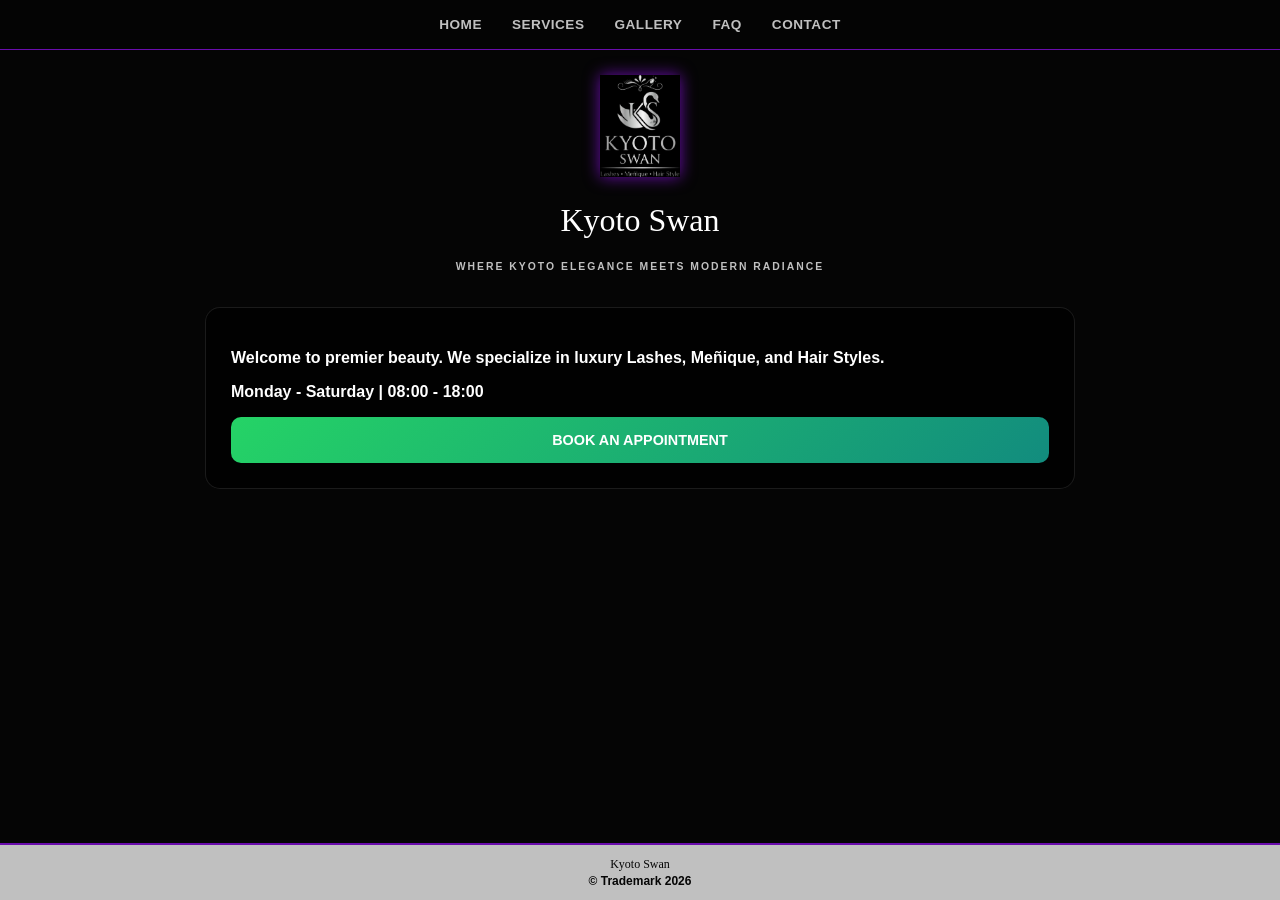
<file: index.html>
<!DOCTYPE html>
<html lang="en">
<head>
    <meta charset="UTF-8">
    <meta name="viewport" content="width=device-width, initial-scale=1.0">
    <title>Home | Kyoto Swan</title>
    <link rel="stylesheet" href="style.css">
</head>
<body>
    <div class="background-slider"></div>

    <nav>
        <a href="index.html">HOME</a>
        <a href="services.html">SERVICES</a>
        <a href="gallery.html">GALLERY</a>
        <a href="faq.html">FAQ</a>
        <a href="contact.html">CONTACT</a>
    </nav>

    <header>
        <img src="logo.png" class="logo-small" alt="Kyoto Swan Logo">
        <h1 class="cursive">Kyoto Swan</h1>
        <p class="tagline">WHERE KYOTO ELEGANCE MEETS MODERN RADIANCE</p>
    </header>

    <div class="container">
        <div class="glass-card">
            <p>Welcome to premier beauty. We specialize in luxury Lashes, Meñique, and Hair Styles.</p>
            <p>Monday - Saturday | 08:00 - 18:00</p>
            <a href="contact.html" class="btn-wa">BOOK AN APPOINTMENT</a>
        </div>
    </div>

    <footer>
        <p class="cursive">Kyoto Swan</p>
        <p>&copy; Trademark 2026</p>
    </footer>
</body>
</html>
</file>
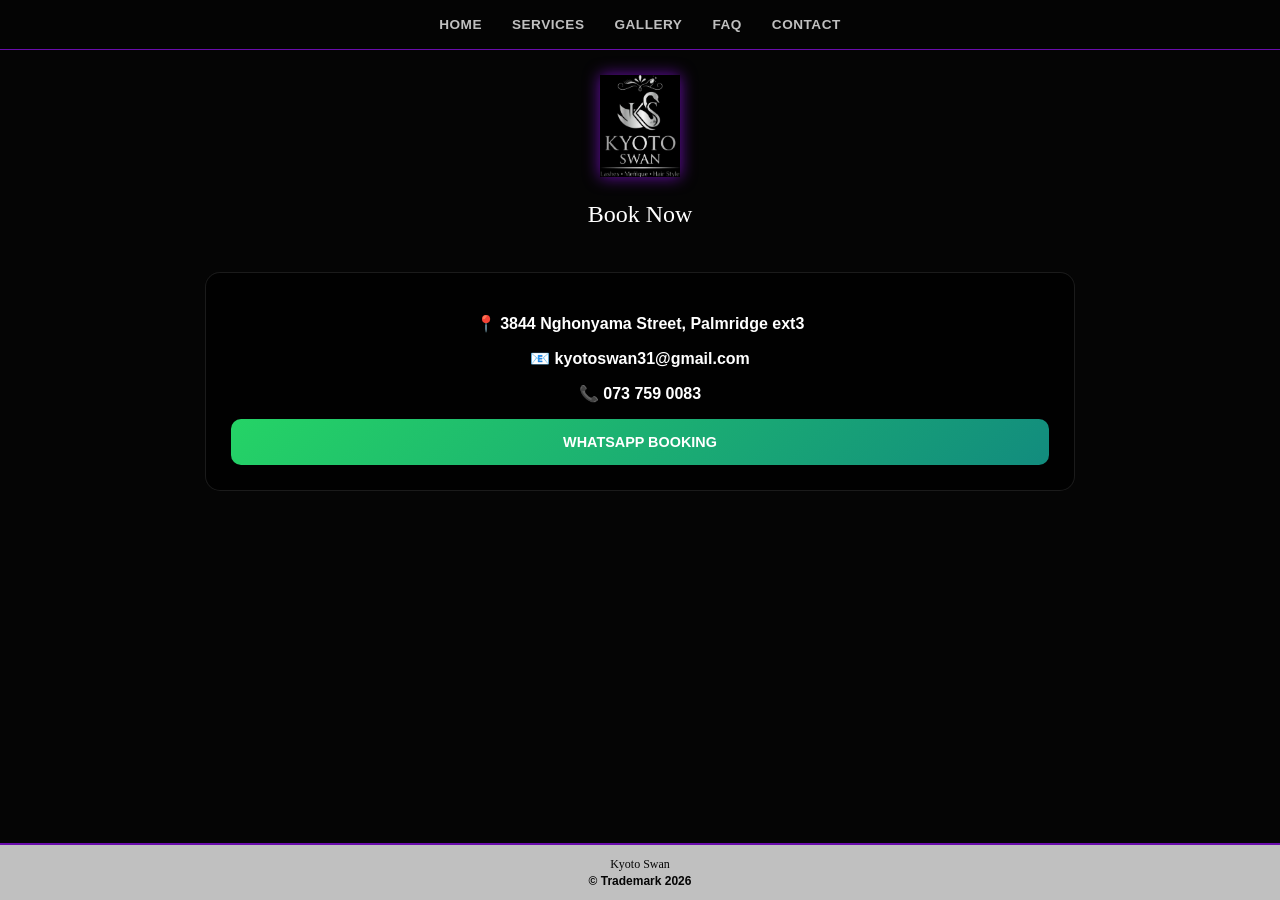
<file: contact.html>
<!DOCTYPE html>
<html lang="en">
<head>
    <meta charset="UTF-8">
    <meta name="viewport" content="width=device-width, initial-scale=1.0">
    <title>Contact | Kyoto Swan</title>
    <link rel="stylesheet" href="style.css">
</head>
<body>
    <div class="background-slider"></div>

    <nav>
        <a href="index.html">HOME</a>
        <a href="services.html">SERVICES</a>
        <a href="gallery.html">GALLERY</a>
        <a href="faq.html">FAQ</a>
        <a href="contact.html">CONTACT</a>
    </nav>

    <header>
        <img src="logo.png" class="logo-small" alt="Kyoto Swan Logo">
        <h2 class="cursive">Book Now</h2>
    </header>

    <div class="container">
        <div class="glass-card" style="text-align: center;">
            <p>📍 3844 Nghonyama Street, Palmridge ext3</p>
            <p>📧 kyotoswan31@gmail.com</p>
            <p>📞 073 759 0083</p>
            <a href="https://wa.me/27737590083" class="btn-wa">WHATSAPP BOOKING</a>
        </div>
    </div>

    <footer>
        <p class="cursive">Kyoto Swan</p>
        <p>&copy; Trademark 2026</p>
    </footer>
</body>
</html>
</file>
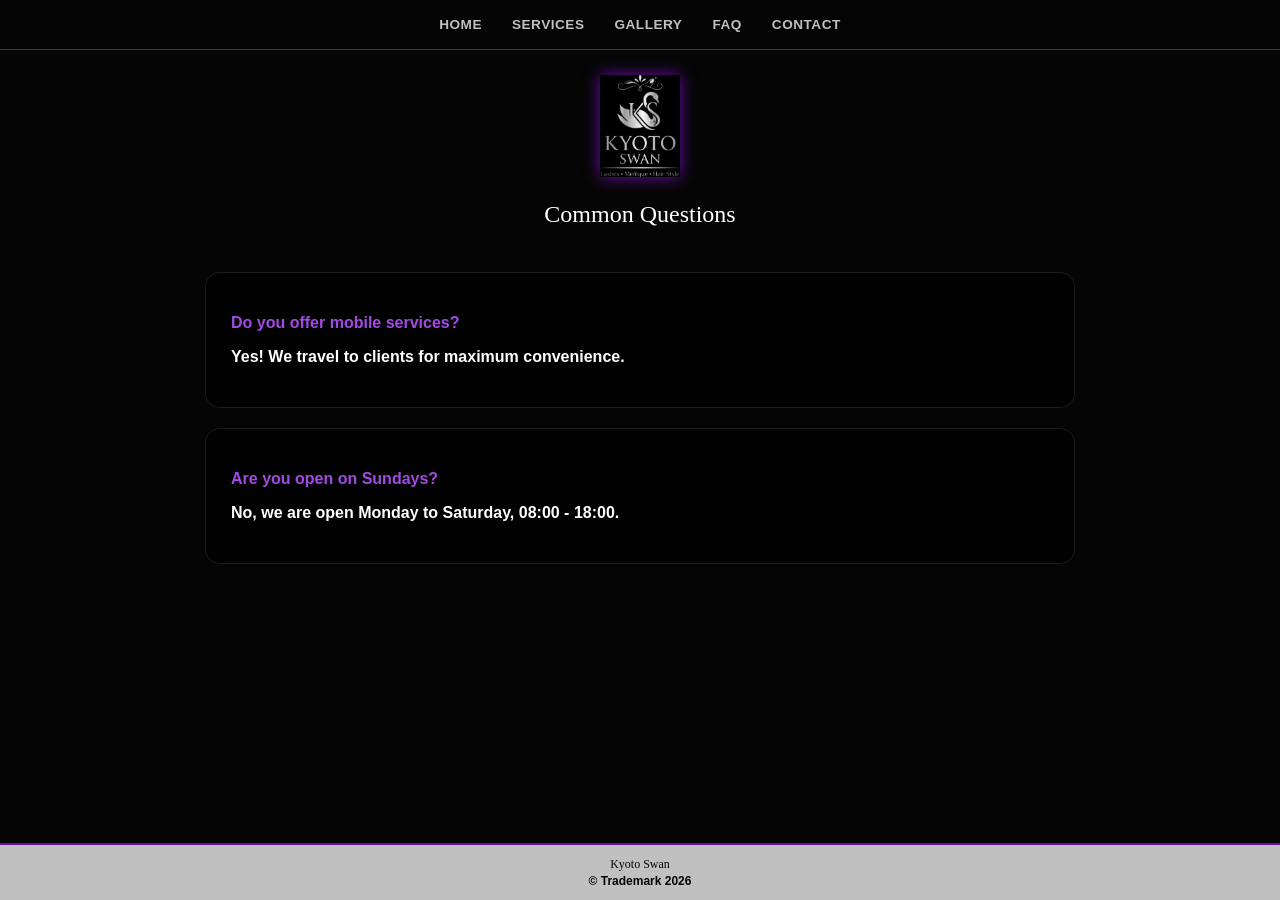
<file: faq.html>
<!DOCTYPE html>
<html lang="en">
<head>
    <meta charset="UTF-8">
    <meta name="viewport" content="width=device-width, initial-scale=1.0">
    <title>FAQ | Kyoto Swan</title>
    <link rel="stylesheet" href="style.css">
</head>
<body>
    <div class="background-slider"></div>

    <nav>
        <a href="index.html">HOME</a>
        <a href="services.html">SERVICES</a>
        <a href="gallery.html">GALLERY</a>
        <a href="faq.html">FAQ</a>
        <a href="contact.html">CONTACT</a>
    </nav>

    <header>
        <img src="logo.png" class="logo-small" alt="Kyoto Swan Logo">
        <h2 class="cursive">Common Questions</h2>
    </header>

    <div class="container">
        <div class="glass-card">
            <p style="color:var(--purple-glow); margin-bottom: 5px;">Do you offer mobile services?</p>
            <p>Yes! We travel to clients for maximum convenience.</p>
        </div>

        <div class="glass-card">
            <p style="color:var(--purple-glow); margin-bottom: 5px;">Are you open on Sundays?</p>
            <p>No, we are open Monday to Saturday, 08:00 - 18:00.</p>
        </div>
    </div>

    <footer>
        <p class="cursive">Kyoto Swan</p>
        <p>&copy; Trademark 2026</p>
    </footer>
</body>
</html>
</file>
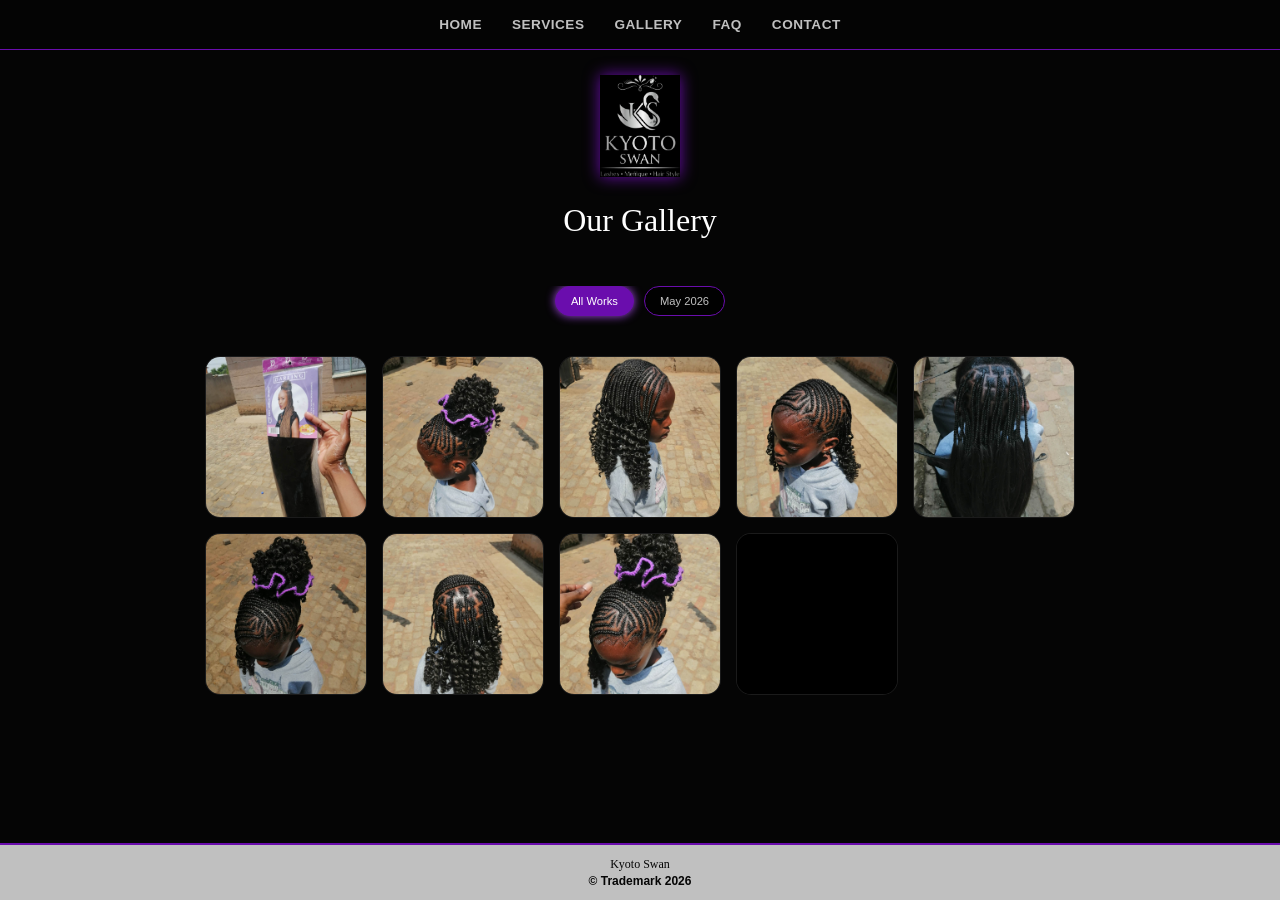
<file: gallery.html>
<!DOCTYPE html>
<html lang="en">
<head>
    <meta charset="UTF-8">
    <meta name="viewport" content="width=device-width, initial-scale=1.0">
    <title>Gallery | Kyoto Swan</title>
    <link rel="stylesheet" href="style.css">
    <style>
        .filter-container {
            display: flex;
            justify-content: center;
            gap: 10px;
            margin-bottom: 30px;
            flex-wrap: nowrap;
            overflow-x: auto;
            padding-bottom: 10px;
            -webkit-overflow-scrolling: touch;
        }

        .filter-btn {
            background: var(--glass);
            border: 1px solid var(--purple);
            color: var(--silver);
            padding: 8px 15px;
            border-radius: 30px;
            cursor: pointer;
            font-size: 0.7rem;
            white-space: nowrap;
            transition: 0.3s;
        }

        .filter-btn.active {
            background: var(--purple);
            color: white;
            box-shadow: 0 0 10px var(--purple-glow);
        }

        .gallery-grid {
            display: grid;
            grid-template-columns: repeat(auto-fit, minmax(140px, 1fr));
            gap: 15px;
            width: 100%;
        }

        .media-box {
            position: relative;
            overflow: hidden;
            border-radius: 15px;
            background: var(--glass);
            aspect-ratio: 1 / 1;
            border: 1px solid rgba(255, 255, 255, 0.1);
        }

        .media-box img, .media-box video {
            width: 100%;
            height: 100%;
            object-fit: cover;
            display: block;
        }

        /* Video specific tweak to ensure play icon/interaction is clean */
        video {
            background: black;
        }
    </style>
</head>
<body>
    <div class="background-slider"></div>

    <nav>
        <a href="index.html">HOME</a>
        <a href="services.html">SERVICES</a>
        <a href="gallery.html">GALLERY</a>
        <a href="faq.html">FAQ</a>
        <a href="contact.html">CONTACT</a>
    </nav>

    <header>
        <img src="logo.png" class="logo-small" alt="Kyoto Swan Logo">
        <h1 class="cursive">Our Gallery</h1>
    </header>

    <div class="container">
        <div class="filter-container">
            <button class="filter-btn active" onclick="filterGallery('all')">All Works</button>
            <button class="filter-btn" onclick="filterGallery('may')">May 2026</button>
        </div>

        <div class="gallery-grid" id="galleryGrid">
            <!-- Images 1 to 9 -->
            <div class="gallery-item may">
                <div class="media-box"><img src="img1.jpg" alt="Kyoto Swan Style"></div>
            </div>
            <div class="gallery-item may">
                <div class="media-box"><img src="img2.jpg" alt="Kyoto Swan Style"></div>
            </div>
            <div class="gallery-item may">
                <div class="media-box"><img src="img4.jpg" alt="Kyoto Swan Style"></div>
            </div>
            <div class="gallery-item may">
                <div class="media-box"><img src="img5.jpg" alt="Kyoto Swan Style"></div>
            </div>
            <div class="gallery-item may">
                <div class="media-box"><img src="img6.jpg" alt="Kyoto Swan Style"></div>
            </div>
            <div class="gallery-item may">
                <div class="media-box"><img src="img7.jpg" alt="Kyoto Swan Style"></div>
            </div>
            <div class="gallery-item may">
                <div class="media-box"><img src="img8.jpg" alt="Kyoto Swan Style"></div>
            </div>
            <div class="gallery-item may">
                <div class="media-box"><img src="img9.jpg" alt="Kyoto Swan Style"></div>
            </div>

            <!-- Video Item -->
            <div class="gallery-item may">
                <div class="media-box">
                    <video muted loop onmouseover="this.play()" onmouseout="this.pause(); this.currentTime=0;" playsinline>
                        <source src="vid1.mp4" type="video/mp4">
                    </video>
                </div>
            </div>
        </div>
    </div>

    <footer>
        <p class="cursive">Kyoto Swan</p>
        <p>&copy; Trademark 2026</p>
    </footer>

    <script>
        function filterGallery(month) {
            const items = document.getElementsByClassName('gallery-item');
            const buttons = document.getElementsByClassName('filter-btn');
            
            // Update Active Button State
            for (let btn of buttons) {
                btn.classList.remove('active');
                if (btn.innerText.toLowerCase().includes(month) || (month === 'all' && btn.innerText.includes('All'))) {
                    btn.classList.add('active');
                }
            }

            // Filter Items
            for (let item of items) {
                if (month === 'all') {
                    item.style.display = 'block';
                } else {
                    item.style.display = item.classList.contains(month) ? 'block' : 'none';
                }
            }
        }
    </script>
</body>
</html>
</file>
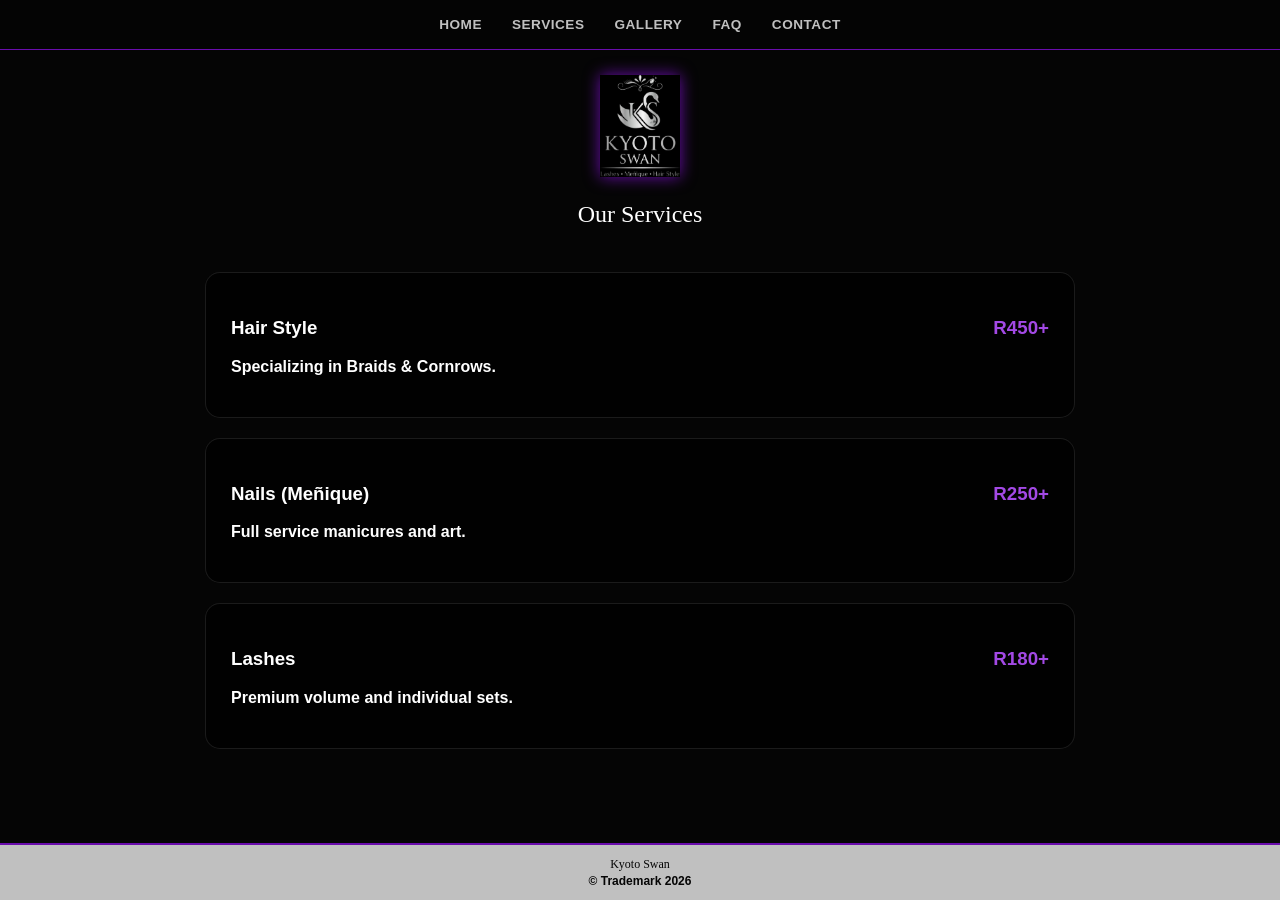
<file: services.html>
<!DOCTYPE html>
<html lang="en">
<head>
    <meta charset="UTF-8">
    <meta name="viewport" content="width=device-width, initial-scale=1.0">
    <title>Services | Kyoto Swan</title>
    <link rel="stylesheet" href="style.css">
</head>
<body>
    <div class="background-slider"></div>

    <nav>
        <a href="index.html">HOME</a>
        <a href="services.html">SERVICES</a>
        <a href="gallery.html">GALLERY</a>
        <a href="faq.html">FAQ</a>
        <a href="contact.html">CONTACT</a>
    </nav>

    <header>
        <img src="logo.png" class="logo-small" alt="Kyoto Swan Logo">
        <h2 class="cursive">Our Services</h2>
    </header>

    <div class="container">
        <div class="glass-card">
            <h3>Hair Style <span class="price-tag">R450+</span></h3>
            <p>Specializing in Braids & Cornrows.</p>
        </div>

        <div class="glass-card">
            <h3>Nails (Meñique) <span class="price-tag">R250+</span></h3>
            <p>Full service manicures and art.</p>
        </div>

        <div class="glass-card">
            <h3>Lashes <span class="price-tag">R180+</span></h3>
            <p>Premium volume and individual sets.</p>
        </div>
    </div>

    <footer>
        <p class="cursive">Kyoto Swan</p>
        <p>&copy; Trademark 2026</p>
    </footer>
</body>
</html>
</file>
<file: style.css>
:root {
    --purple: #6a0dad;
    --purple-glow: #a349e5;
    --silver: #c0c0c0;
    --white: #ffffff;
    --black: #050505;
    --glass: rgba(0, 0, 0, 0.65);
    --footer-silver: #C0C0C0;
}

* { 
    box-sizing: border-box; 
    -webkit-font-smoothing: antialiased; 
}

html, body {
    width: 100%;
    overflow-x: hidden; /* Prevent horizontal sliding */
    margin: 0;
    padding: 0;
}

body {
    background-color: var(--black);
    color: var(--white);
    font-family: 'Segoe UI', Roboto, Helvetica, Arial, sans-serif;
    font-weight: bold;
    min-height: 100vh;
    display: flex;
    flex-direction: column;
}

.cursive { 
    font-family: 'Brush Script MT', cursive; 
    font-weight: normal; 
}

/* --- BACKGROUND SLIDER --- */
.background-slider {
    position: fixed;
    top: 0;
    left: 0;
    width: 100%;
    height: 100%;
    z-index: -1;
    background-color: var(--black);
}

.background-slider::after {
    content: "";
    position: absolute;
    top: 0;
    left: 0;
    width: 100%;
    height: 100%;
    background-size: cover;
    background-position: center;
    background-repeat: no-repeat;
    animation: smoothSlide 18s infinite ease-in-out;
}

@keyframes smoothSlide {
    0%, 20% { background-image: url('bg1.jpg'); opacity: 1; }
    25% { opacity: 0.3; } 
    30%, 53% { background-image: url('bg2.jpg'); opacity: 1; }
    58% { opacity: 0.3; }
    63%, 86% { background-image: url('bg3.jpg'); opacity: 1; }
    91% { opacity: 0.3; }
    96%, 100% { background-image: url('bg1.jpg'); opacity: 1; }
}

/* --- NAVIGATION (Straight & Responsive) --- */
nav {
    background: rgba(5, 5, 5, 0.95);
    backdrop-filter: blur(15px);
    border-bottom: 1px solid var(--purple);
    position: sticky;
    top: 0;
    z-index: 1000;
    display: flex;
    justify-content: center;
    align-items: center;
    width: 100%;
    padding: 12px 5px;
}

nav a {
    color: var(--silver);
    text-decoration: none;
    font-size: 2.8vw; /* Scales with screen width */
    letter-spacing: 0.5px;
    padding: 5px 2vw;
    white-space: nowrap;
    transition: 0.3s;
}

@media (min-width: 768px) {
    nav a { font-size: 0.85rem; padding: 5px 15px; }
}

nav a:hover { 
    color: var(--purple-glow);
    text-shadow: 0 0 8px var(--purple-glow);
}

/* --- HEADER --- */
header { text-align: center; padding: 25px 10px 10px; }
.logo-small { width: 80px; filter: drop-shadow(0 0 8px var(--purple)); }
.tagline { font-size: 0.65rem; letter-spacing: 2px; color: var(--silver); margin-top: 5px; }

/* --- CONTAINERS --- */
.container { width: 100%; max-width: 900px; margin: 0 auto; padding: 15px; flex: 1; }

.glass-card {
    background: var(--glass);
    backdrop-filter: blur(12px);
    border: 1px solid rgba(255, 255, 255, 0.1);
    border-radius: 15px;
    padding: 25px;
    margin-bottom: 20px;
    width: 100%;
}

.price-tag { color: var(--purple-glow); float: right; font-weight: 900; }

/* --- BUTTONS --- */
.btn-wa {
    background: linear-gradient(135deg, #25d366, #128c7e);
    color: white;
    padding: 15px;
    display: block;
    text-align: center;
    border-radius: 10px;
    text-decoration: none;
    margin-top: 15px;
    font-size: 0.9rem;
}

/* --- SLIM FOOTER --- */
footer {
    background: var(--footer-silver);
    color: var(--black);
    padding: 10px;
    text-align: center;
    border-top: 2px solid var(--purple);
    width: 100%;
}

footer p { margin: 2px 0; font-size: 0.75rem; }
</file>
